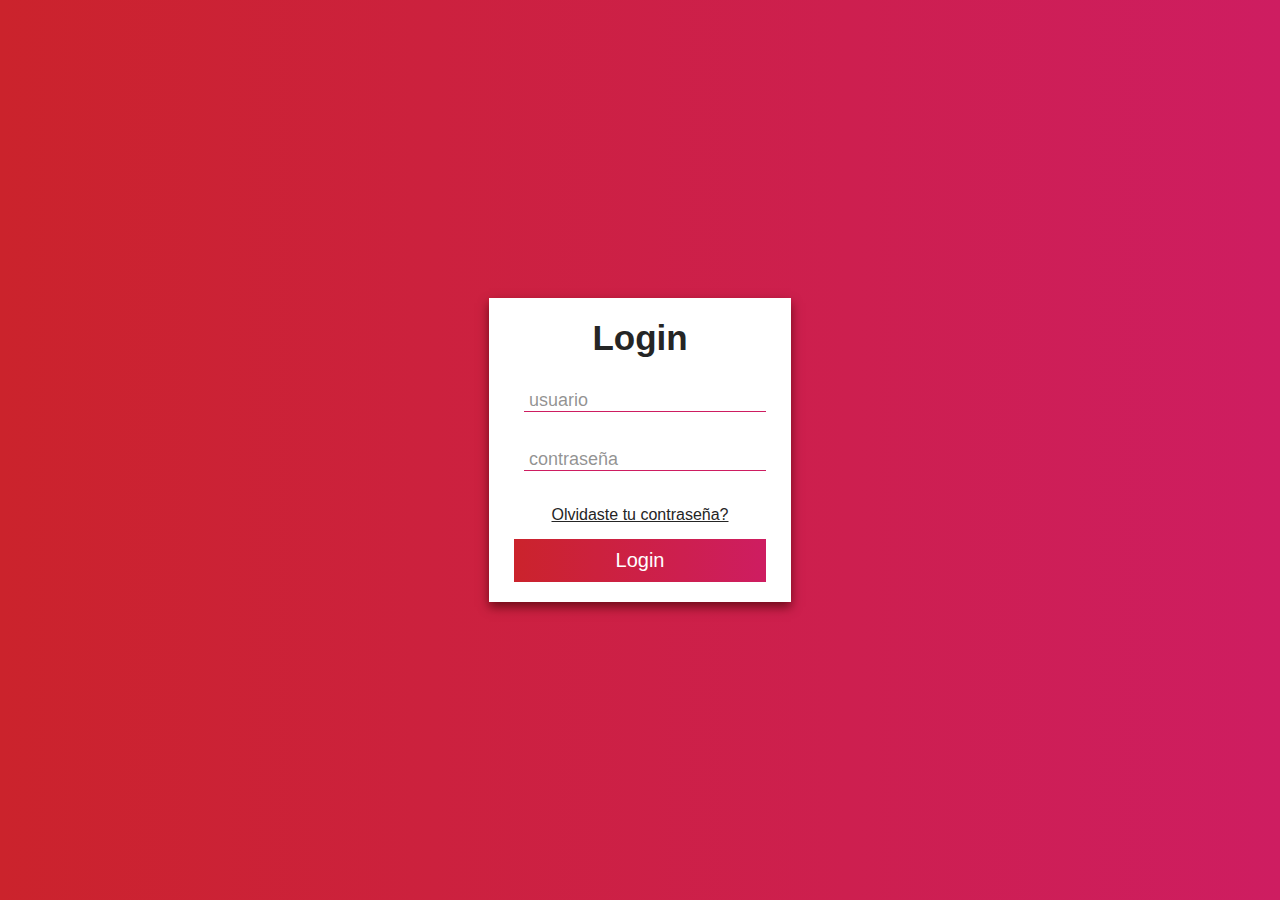
<file: index.html>
<!DOCTYPE html>
<html lang="en">
    <head>
        <meta charset="UTF-8">
        <meta http-equiv="X-UA-Compatible" content="IE-edge">
        <meta name="viewport" content="width=device-width,
        initial-scale-1.8">
        <title>Juegos</title>
        <link rel="stylesheet" href="styles.css">
        <link rel="stylesheet" href="https://cdnjs.cloudflare.com/ajax/libs/font-awesome/6.4.0/css/all.min.css" integrity="sha512-iecdLmaskl7CVkqkXNQ/ZH/XLlvWZOJyj7Yy7tcenmpD1ypASozpmT/E0iPtmFIB46ZmdtAc9eNBvH0H/ZpiBw==" crossorigin="anonymous" referrerpolicy="no-referrer" />
    </head>
    <body>
        <form action=" ">
            <h1 class="title">Login</h1>
            <label>
                <i class="fa-solid fa-user"></i>
                <input placeholder="usuario" type="text" id="usuario">
            </label>
            <label>
                <i class="fa-sharp fa-solid fa-key"></i>
                <input placeholder="contraseña" type="password" id="contraseña">
            </label>
            <a href="https://accounts.google.com/signin/v2/usernamerecovery?ssp=1&continue=https%3A%2F%2Fwww.google.com%2F&flowName=GlifDesktopChromeSync" class="link">Olvidaste tu contraseña?</a>
            
            <button id="boton" onclick="">Login</button>
        </form>

        <script src="main.js"></script>
    </body>
</html>
</file>
<file: styles.css>
* {
    margin: 0px;
    padding: 0px;
    box-sizing: border-box;
    font-family: sans-serif;
}
body {
    display: flex;
    align-items: center;
    justify-content: center;
    min-height: 100vh;
    background: linear-gradient( to right, #cb232c, #ce1d61);
}
form {
    display: flex;
    flex-direction: column;
    background: #fff;
    text-align: center;
    padding: 20px 25px;
    box-shadow: 0 5px 10px rgba(71, 3, 6, 0.7);
}
form .title {
    color: #252525;
    font-size: 35px;
    font-weight: 800;
    margin-bottom: 30px;
}
form label {
    margin-bottom: 35px;
}
form label .fa-solid {
    font-size: 20px;
    color: #cb232c;
    margin-right: 10px;
}
form label input {
    outline: none;
    border: none;
    color: #252525;
    border-bottom: solid 1px #ce1d61;
    padding: 0 5px;
    font-size: 18px;
}
form label input::placeholder {
    color: rgba(37, 37, 37, 0.5);
}
form .link {
    color: #252525;
    margin-bottom: 15px;
}
form button {
    color: #fff;
    border: none;
    background: linear-gradient(to right, #cb232c, #ce1d61);
    padding: 10px 15px;
    cursor: pointer;
    font-size: 20px;
}
</file>
